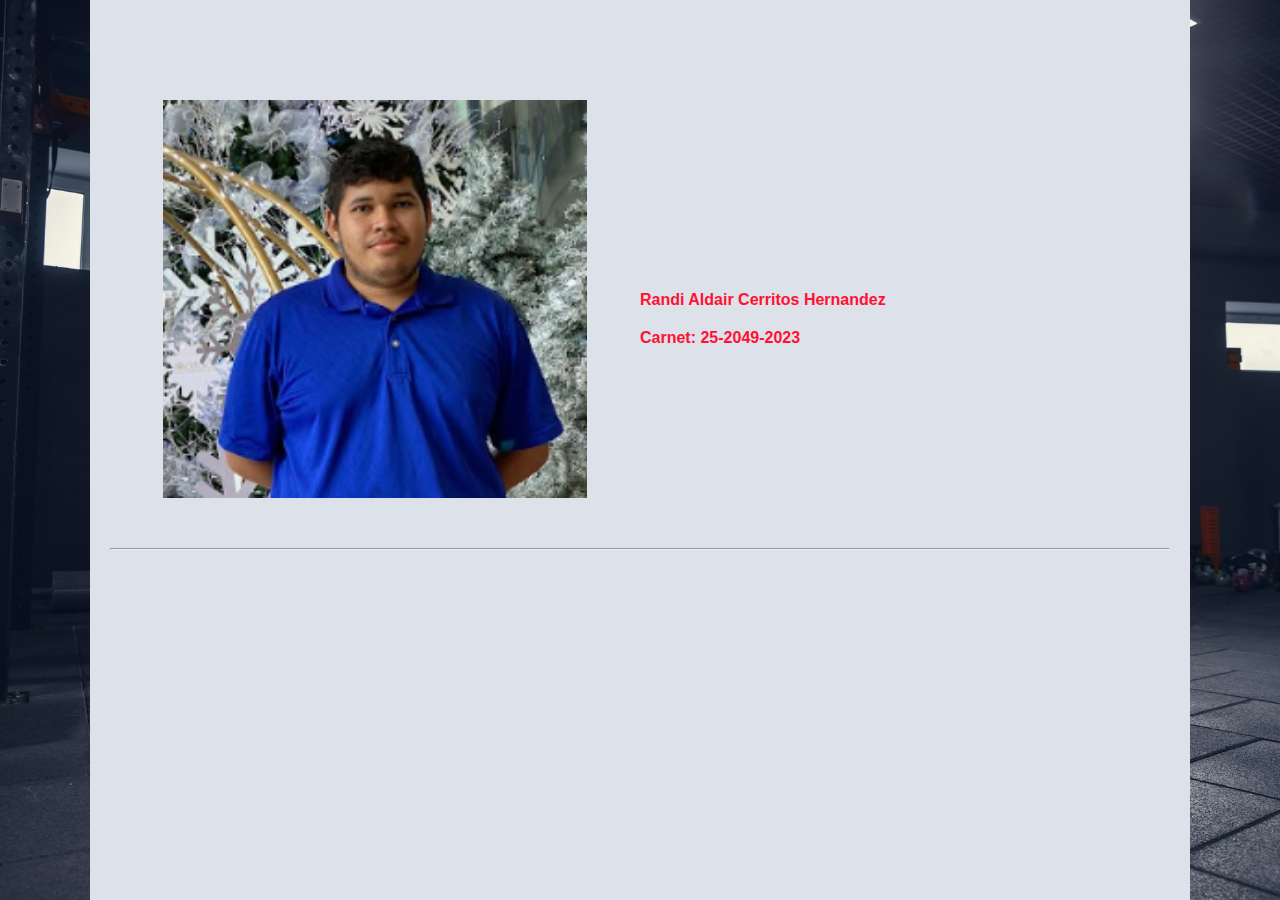
<file: Nosotros.html>
<!DOCTYPE html>
<html lang="en">
<head>
    <meta charset="UTF-8">
    <meta name="viewport" content="width=device-width, initial-scale=1.0">
    <link rel="stylesheet" href="/css/style.css">
    <title>Nosotros</title>
</head>
<body>
    
        <!-- SECCION NOSOTROS -->
        <section id="nosotros" class="nosotros">
            <div class="fila">
                <div class="col">
                    <img src="img/Randi.png" alt="">
                </div>
                <div class="col">
                    <div class="contenedor-titulo">
                    </div>
                    <p class="p-especial">Randi Aldair Cerritos Hernandez</p>
                    <p class="p-especial">Carnet: 25-2049-2023</p>
                </div>
            </div>
            <hr>
        </section>
</body>
</html>
</file>
<file: css/style.css>
body {
    background-image: url("/img/fondo.jpg");
    background-size: cover;
    background-repeat: no-repeat;
    background-position: center center;
    color: #fff;
}
/* General settings */
* {
    margin: 0;
    padding: 0;
    box-sizing: border-box;
    font-family: 'Barlow', sans-serif;
}

html {
    scroll-behavior: smooth;
}

body {
    background-color: #dde1e9;
}


.contenedor-header {
    width: 100%;
    position: fixed;
    border-bottom: 1px solid #1f283e;
    background-color: rgba(0, 0, 0, .7);
    z-index: 99;
    padding: 0 20px;
}

.contenedor-header header {
    max-width: 1100px;
    margin: auto;
    width: 100%;
    display: flex;
    justify-content: space-between;
    align-items: center;
    padding: 20px 0;
    color: #fff;
}

.txtRojo {
    color: #ff1133;
}

.contenedor-header header nav a {
    display: inline-block;
    text-decoration: none;
    color: #fff;
    padding: 5px;
    text-transform: uppercase;
}

.contenedor-header header nav a:hover {
    color: #ff1133;
}

.contenedor-header header .redes a {
    text-decoration: none;
    color: #fff;
    display: inline-block;
    padding: 5px 8px;
}

.contenedor-header header .redes a:hover {
    color: #ff1133;
}

.nav-responsive {
    display: none;
    font-size: 25px;
}

.inicio {
    height: 100vh;
    background: linear-gradient(rgba(0, 1, 3, 0.5), rgba(0, 0, 0, .7)), url('img/fondo.jpg');
    background-size: cover;
    background-position: center center;
    color: #fff;
    position:relative;
}

.inicio .contenido-seccion {
    max-width: 1100px;
    margin: auto;
}

.inicio .info {
    width: fit-content;
    margin: auto;
    position: absolute;
    top: 50%;
    left: 50%;
    transform: translate(-50%, -50%);
    text-align: center;
}

.inicio .info h2 {
    font-size: 4rem;
    letter-spacing: 3px;
}

.inicio .info p {
    margin: 20px;
    color: #797e8e;
    font-size: 16px;
    letter-spacing: 3px;
    text-transform: uppercase;
}

.inicio .info .btn-mas {
    width: 50px;
    height: 50px;
    border: 2px solid #ff1133;
    display: flex;
    justify-content: center;
    align-items: center;
    border-radius: 50%;
    color: #ff1133;
    margin-top: 50px;
    text-decoration: none;
}

.opciones {
    position: absolute;
    display: flex;
    justify-content: space-between;
    bottom: 30px;
    left: 50%;
    transform: translateX(-50%);
}

.inicio .opciones .opcion {
    border-top: 2px solid #797e8e;
    padding: 7px;
    color: #797e8e;
    margin: 0 20px;
}
/* *********** */
/* SECCIÓN NOSOTROS */
/* *********** */
.nosotros {
    max-width: 1100px;
    margin: auto;
    height: 100vh;
    background-color: #dde1e9;
    padding: 100px 20px;
}

.nosotros .fila {
    display: flex;
    align-items: center;
}

.nosotros .fila .col {
    width: 50%;
}

.nosotros .fila .col img {
    width: 80%;
    display: block;
    margin: auto;
    margin-bottom: 50px;
}

.nosotros .fila .col .contenedor-titulo {
    display: flex;
    align-items: center;
}

.nosotros .fila .col .contenedor-titulo .numero {
    color: #0e9e1a;
    font-weight: bold;
    display: block;
    font-size: 5rem;
}

.nosotros .fila .col .contenedor-titulo .info {
    margin-left: 30px;
}

.nosotros .fila .col .contenedor-titulo .info .frase {
    color: #ff1133;
}

.nosotros .fila .col .contenedor-titulo .info h2 {
    font-size: 3rem;
}

.nosotros .fila .col p {
    margin-bottom: 10px;
    line-height: 28px;
}

.nosotros .fila .col .p-especial {
    font-weight: bold;
    color: #ff1133;
}

.nosotros hr {
    margin-bottom: 30px;
}

.nosotros .fila-nosotros {
    display: flex;
    justify-content: space-between;
    align-items: center;
}

.nosotros .fila-nosotros .frase {
    font-size: 18px;
    font-weight: 600;
}

.nosotros .fila-nosotros h2 {
    font-size: 2.5rem;
}

.nosotros .fila-nosotros button {
    background-color: #ff1133;
    border: none;
    color: #fff;
    padding: 15px 35px;
    font-size: 14px;
    letter-spacing: 3px;
    font-weight: bold;
    border-radius: 5px;
    cursor: pointer;
}

/* ********** */
/* SERVICIOS */
/* ********** */

.servicios {
    color: #fff;
    position: relative;
}

.servicios .contenido-seccion {
    background: linear-gradient(rgba(0, 14, 41, 0.6), rgba(0, 7, 78, 0.7)), url('img/fondo-servicios.jpg');
    background-size: cover;
    background-position: center center;
    margin: auto;
    padding: 0 20px;
}

.servicios .contenido-seccion .fila {
    max-width: 1100px;
    margin: auto;
    display: flex;
    align-items: center;
    padding: 100px 0;
}

.servicios .contenido-seccion .fila .col {
    width: 50%;
}

.servicios .contenido-seccion .fila .col img {
    display: block;
    width: 50%;
    margin: auto;
}

.servicios .fila .col .contenedor-titulo {
    display: flex;
    align-items: center;
}

.servicios .fila .col .contenedor-titulo .numero {
    color: #ff1133;
    font-weight: bold;
    display: block;
    font-size: 5rem;
}

.servicios .fila .col .contenedor-titulo .info {
    margin-left: 30px;
}

.servicios .fila .col .contenedor-titulo .info .frase {
    color: #ff1133;
}

.servicios .fila .col .contenedor-titulo .info h2 {
    font-size: 3rem;
}

.servicios .fila .col p {
    margin-bottom: 10px;
    line-height: 28px;
}

.servicios .fila .col .p-especial {
    font-weight: bold;
}

.servicios .info-servicios {
    max-width: 800px;
    margin: auto;
}

.servicios .info-servicios table {
    text-align: center;
    background-color: #fff;
    color: #1f283e;
    border-collapse: collapse;
    position: relative;
    bottom: 100px;
}

.servicios .info-servicios table td {
    padding: 30px;
    border: 1px solid #dde1e9;
}

.servicios .info-servicios table td i {
    color: #ff1133;
    font-size: 2.5rem;
    margin-bottom: 20px;
}

.servicios .info-servicios h3 {
    margin-bottom: 20px;
    text-transform: uppercase;
}

.servicios .info-servicios p {
    line-height: 30px;
}

/* *********** */
/* COMODIDADES */
/* *********** */

.comodidades {
    max-width: 1100px;
    margin: auto;
    background-color: #dde1e9;
    padding: 100px 20px;
}

.comodidades .fila {
    display: flex;
    align-items: center;
}

.comodidades .fila .col {
    width: 50%;
}

.comodidades .fila .col img {
    width: 80%;
    display: block;
    margin: auto;
    margin-bottom: 50px;
}

.comodidades .fila .col .contenedor-titulo {
    display: flex;
    align-items: center;
}

.comodidades .fila .col .contenedor-titulo .numero {
    color: #ff1133;
    font-weight: bold;
    display: block;
    font-size: 5rem;
}

.comodidades .fila .col .contenedor-titulo .info {
    margin-left: 30px;
}

.comodidades .fila .col .contenedor-titulo .info .frase {
    color: #ff1133;
}

.comodidades .fila .col .contenedor-titulo .info h2 {
    font-size: 3rem;
}

.comodidades .fila .col p {
    margin-bottom: 10px;
    line-height: 28px;
}

.comodidades .fila .col .p-especial {
    font-weight: bold;
}

.comodidades .fila .col li {
    margin-bottom: 20px;
    color: #1f283e;
}

.comodidades .fila .col li span {
    font-weight: bold;
    color: #ff1133;
}

/* ********** */
/* GALERIA */
/* ********** */

.galeria {
    color: #fff;
    background: linear-gradient(rgba(0, 14, 41, 0.6), rgba(0, 7, 78, 0.7)), url('img/fondo-galeria.jpg');
    background-size: cover;
    background-position: center center;
    padding: 100px 0;
}

.galeria .contenido-seccion {
    max-width: 1100px;
    margin: auto;
    padding: 0 20px;
}

.galeria .contenedor-titulo {
    display: flex;
    align-items: center;
    margin-bottom: 40px;
}

.galeria .contenedor-titulo .numero {
    color: #ff1133;
    font-weight: bold;
    display: block;
    font-size: 5rem;
}

.galeria .contenedor-titulo .info {
    margin-left: 30px;
}

.galeria .contenedor-titulo .info .frase {
    color: #ff1133;
}

.galeria .contenedor-titulo .info h2 {
    font-size: 3rem;
}

.galeria .fila {
    display: flex;
}

.galeria .fila .col img {
    width: 100%;
    display: block;
}

/* *********** */
/* ENTRENADORES */
/* *********** */

.equipo {
    max-width: 1100px;
    margin: auto;
    padding-top: 95px;
    background-color: #dde1e9;
}

.equipo .contenedor-titulo {
    display: flex;
    align-items: center;
    width: fit-content;
    margin: auto;
}

.equipo .contenedor-titulo .numero {
    color: #ff1133;
    font-weight: bold;
    display: block;
    font-size: 5rem;
}

.equipo .contenedor-titulo .info {
    margin-left: 30px;
}

.equipo .contenedor-titulo .info .frase {
    color: #ff1133;
}

.equipo .contenedor-titulo .info h2 {
    font-size: 3rem;
}

.equipo .fila {
    margin: 50px 0;
    display: flex;
    justify-content: space-around;
}

.equipo .fila .col {
    width: 25%;
}

.equipo .fila .col img {
    max-height: 400px;
    display: block;
    margin: auto;
}

.equipo .fila .info {
    border: 5px solid #1f283e;
    text-align: center;
    border-radius: 5px;
    padding: 20px;
    background: linear-gradient(#ff1133, #9a0e23);
    color: #fff;
}

.equipo .fila .info p {
    margin: 20px 0;
}

.equipo .fila .info a {
    color: #fff;
    text-decoration: none;
    display: inline-block;
    margin: 0 20px;
    font-size: 20px;
}

/* *********** */
/* CONTACTO */
/* *********** */

.contacto {
    color: #fff;
    background: linear-gradient(rgba(0, 14, 41, 0.6), rgba(0, 7, 78, 0.7)), url('img/fondo.jpg');
    background-size: cover;
    background-position: center center;
    padding: 100px 20px;
}

.contacto .contenido-seccion {
    max-width: 800px;
    margin: auto;
}

.contacto .contenedor-titulo {
    display: flex;
    align-items: center;
    width: fit-content;
    margin: auto;
}

.contacto .contenedor-titulo .numero {
    color: #ff1133;
    font-weight: bold;
    display: block;
    font-size: 5rem;
}

.contacto .contenedor-titulo .info {
    margin-left: 30px;
}

.contacto .contenedor-titulo .info .frase {
    color: #ff1133;
}

.contacto .contenedor-titulo .info h2 {
    font-size: 3rem;
}

.contacto .fila {
    display: flex;
    margin-top: 50px;
    justify-content: space-between;
}

.contacto .fila .col {
    width: 48%;
}

.contacto .fila input {
    width: 100%;
    padding: 15px;
    border: none;
    border-radius: 5px;
    font-size: 20px;
    outline: none;
}

.contacto textarea {
    display: block;
    margin-top: 20px;
    padding: 15px;
    font-size: 20px;
    outline: none;
    width: 100%;
    height: 200px;
}

.contacto button {
    display: block;
    width: fit-content;
    margin: auto;
    margin-top: 30px;
    border: none;
    background-color: #ff1133;
    color: #fff;
    font-size: 18px;
    padding: 10px 25px;
    border-radius: 5px;
    cursor: pointer;
}

.contacto .fila .icono {
    font-size: 2rem;
    color: #ff1133;
    margin-right: 20px;
}

.contacto .fila p {
    margin-bottom: 20px;
    line-height: 30px;
}

/* *********** */
/* MAPA */
/* *********** */

.mapa {
    height: 450px;
    width: 100%;
    position: relative;
    bottom: -5px;
}

footer {
    background-color: #1f283e;
    color: #fff;
    text-align: center;
    padding: 20px 0;
}

footer p {
    margin-bottom: 0;
}
</file>
